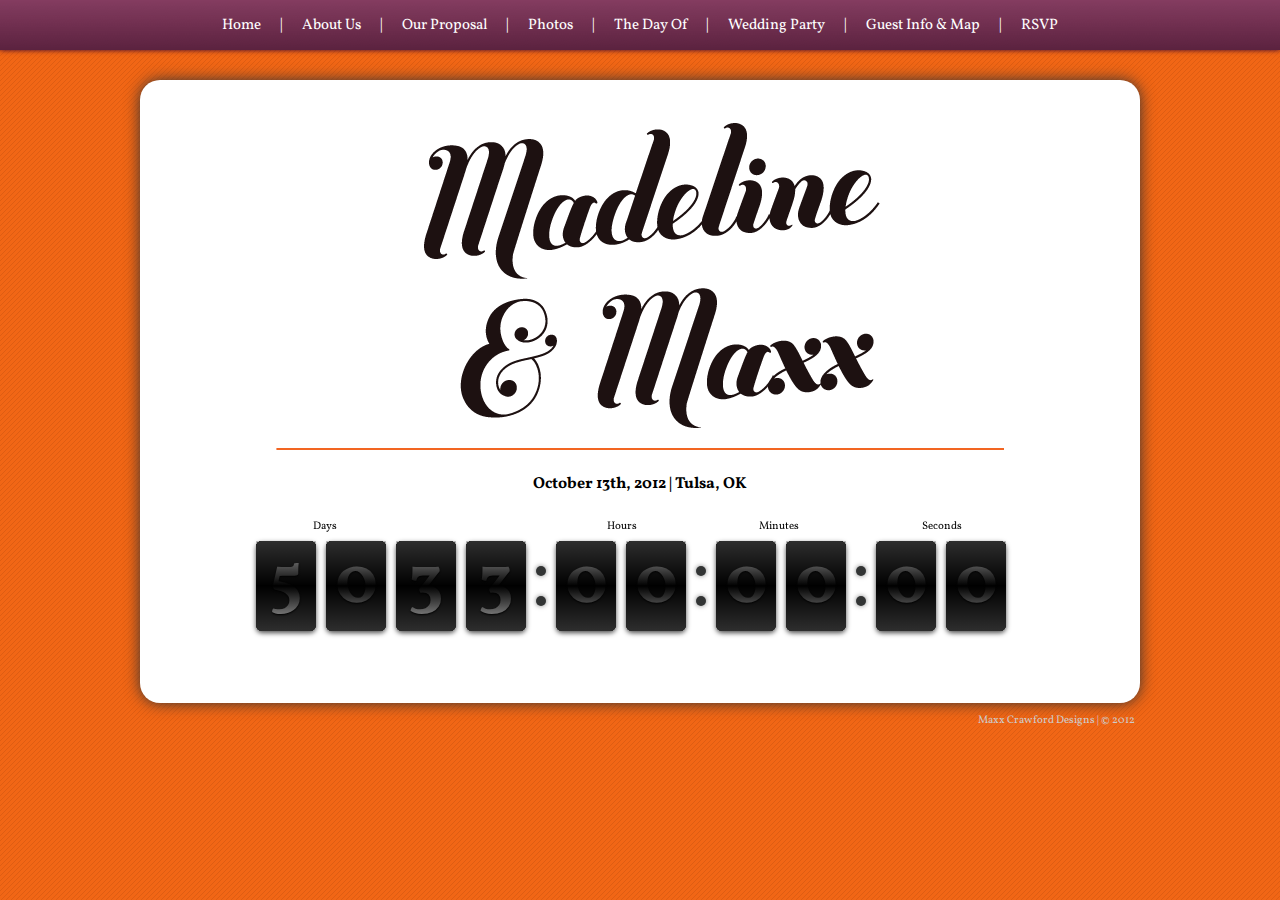
<file: index.html>
<!DOCTYPE html PUBLIC "-//W3C//DTD XHTML 1.0 Transitional//EN" "http://www.w3.org/TR/xhtml1/DTD/xhtml1-transitional.dtd">
<html xmlns="http://www.w3.org/1999/xhtml">

<head>
    <meta http-equiv="Content-Type" content="text/html; charset=UTF-8" />
    <title>Madeline & Maxx | 10/13/12</title>
    <link rel="stylesheet" type="text/css" href="includes/style.css" />
    <link rel="stylesheet" type="text/css" href="clock/flipclock.css" />
    <link href='http://fonts.googleapis.com/css?family=Vollkorn' rel='stylesheet' type='text/css'>
    <meta name="ROBOTS" content="INDEX,NOODP,FOLLOW" />
    <meta name="author" content="maxxcrawford.com" />
    <meta name="description" content="Maxx Crawford and Madeline McKeever are happy to annouce this wedding this October 2012 in Tulsa, Oklahoma." />
    <meta name="keywords" content="Maxx, Crawford, Madeline, McKeever, Wedding, Tulsa, OK, IDL Ballroom, Harweldon Mansion, Oklahoma" />

</head>

<body class="background">
    <div class="header shadow-top">
        <div class="wrapper">
            <div class="topnav">
                <a href="index.html">Home</a> &nbsp;&nbsp;|&nbsp;&nbsp;
                <a href="about-us.html">About Us</a> &nbsp;&nbsp;|&nbsp;&nbsp;
                <a href="our-proposal.html">Our Proposal</a> &nbsp;&nbsp;|&nbsp;&nbsp;
                <a href="photos.html">Photos</a> &nbsp;&nbsp;|&nbsp;&nbsp;
                <a href="the-day-of.html">The Day Of</a> &nbsp;&nbsp;|&nbsp;&nbsp;
                <a href="wedding-party.html">Wedding Party</a> &nbsp;&nbsp;|&nbsp;&nbsp;
                <a href="guest-info.html">Guest Info & Map</a> &nbsp;&nbsp;|&nbsp;&nbsp;
                <a href="rsvp.html">RSVP</a>
            </div>
        </div>
    </div>
    <div class="clear"></div>
    <div style="padding: 30px 0 0;">
        <div class="wrapper shadow rounded" style="text-align: center;  background: #FFF;">
            <div style="padding: 40px 0;">
                <img src="images/logo.gif" width="502" height="318" />
                <br />
                <img src="images/spacer.gif" style="padding: 10px 0;" />
                <h2>October 13th, 2012 | Tulsa, OK</h2>
                <div style="width: 800px; padding: 1em 0; margin: 0 auto;">
                    <div>

                        <div class="your-clock"></div>

                        <!-- <div class="desc">
                            <div style="width: 100px;">Days</div>
                            <div style="width: 30px;">Hours</div>
                            <div style="width: 105px;">Minutes</div>
                            <div style="width: 5px;">Seconds</div>
                          </div> -->
                    </div>
                </div>
                <div class="clear"></div>
            </div>
        </div>
        <div class="wrapper">
            <div style="text-align: right; font-size: 11px; color: #CCC; padding: 10px 5px 0 0;">Maxx Crawford Designs | &copy; 2012</div>
        </div>
    </div>
    <script src="http://ajax.googleapis.com/ajax/libs/jquery/1.9.1/jquery.min.js" type="text/javascript"></script>
    <!--<script src="includes/jquery.countdown.js" type="text/javascript" charset="utf-8"></script>-->
    <script src="clock/flipclock.min.js"></script>
    <script src="includes/application.js"></script>
    <script src="includes/analytics.js"></script>
</body>

</html>
</file>
<file: includes/style.css>
@charset "UTF-8";
/* CSS Document */

p, div, td, table, span	{font-family: 'Vollkorn', serif;}


img	{
	border: none; 
}


img.shadow	{	-moz-box-shadow: 5px 5px 5px #CCC;
	-webkit-box-shadow: 5px 5px 5px #CCC;
	box-shadow: 5px 5px 5px #CCC;
}

a, a:hover, a:link, a:active, a:visited	{outline: none; border: 0;} 

a, a:link, a:active, a:visited	{color: #a2587e; text-decoration: none;} 
a:hover							{color: #a2587e; text-decoration: underline; }


body		{margin: 0;}

.background		{ background: url('../images/bg.png') top left repeat #F16615; margin: 0 0 30px; padding: 0;}
.wrapper		{width: 1000px; margin: 0 auto;}
.shadow		{
	-moz-box-shadow: 0 0 15px #333;
	-webkit-box-shadow: 0 0 15px #333;
	box-shadow: 0 0 15px #333;
}

.shadow-top		{
	-moz-box-shadow: 0 0 5px #303;
	-webkit-box-shadow: 0 0 5px #303;
	box-shadow: 0 0 5px #303;
}

.clear	{clear: both;}

h2			{font-family: 'Vollkorn', serif; color: #000; font-size: 16px;} 

.header		{height: 50px;  width: 100%; display: block; background: url('../images/bg-header.png') top left repeat-x #5f223e;}

.topnav			{height: 50px; line-height: 50px; color: #FFF; text-align: center;}
.topnav a		{color: #FFF; text-decoration: none; font-size: 15px; padding: 5px 10px; }
.topnav a:hover	{background: #ea7a28; color: #333; padding: 5px 10px; text-decoration: none; border-radius: 12px; -moz-border-radius: 12px; -webkit-border-radius: 12px;}

.topnav a.on 	{background: #ea7a28; color: #333; padding: 5px 10px; text-decoration: none; border-radius: 12px; -moz-border-radius: 12px; -webkit-border-radius: 12px;}


div.spacer	{padding: 0 4px;}

.cntSeparator {
	font-size: 54px;
	margin: 10px 7px;
	color: #000;
}
.desc { margin: 7px 3px; }
.desc div {
	float: left;
	font-family: Arial;
	width: 70px;
	margin-right: 65px;
	font-size: 13px;
	font-weight: bold;
	color: #000;
}

img.photo	{padding: 5px; border: 1px solid #7E7E7C; background-color: #CCC;}

.rounded	{border-radius: 20px; -moz-border-radius: 20px; -webkit-border-radius: 20px;}

a.img-left	{float: left; margin-right: 30px;}
a.img-right	{float: left;}

a.showLink, a.hideLink {
	text-decoration: none;
	color: #36f;
	padding-left: 8px;
	 }
a.hideLink {
	 }
a.showLink:hover, a.hideLink:hover {
	border-bottom: 1px dotted #36f; }
	
.sdiv	{width: 500px; float: right; text-align: left;}

table.reg td	{text-align: center; padding: 5px;}

table.contact td	{padding: 10px 0;}

span.req	{color: #C30!important; padding: 0px 5px;}
</file>
<file: clock/flipclock.css>
/* Get the bourbon mixin from http://bourbon.io */
/* Reset */
.flip-clock-wrapper * {
    -webkit-box-sizing: border-box;
    -moz-box-sizing: border-box;
    -ms-box-sizing: border-box;
    -o-box-sizing: border-box;
    box-sizing: border-box;
    -webkit-backface-visibility: hidden;
    -moz-backface-visibility: hidden;
    -ms-backface-visibility: hidden;
    -o-backface-visibility: hidden;
    backface-visibility: hidden;
}

.flip-clock-wrapper a {
  cursor: pointer;
  text-decoration: none;
  color: #ccc; }

.flip-clock-wrapper a:hover {
  color: #fff; }

.flip-clock-wrapper ul {
  list-style: none; }

.flip-clock-wrapper.clearfix:before,
.flip-clock-wrapper.clearfix:after {
  content: " ";
  display: table; }

.flip-clock-wrapper.clearfix:after {
  clear: both; }

.flip-clock-wrapper.clearfix {
  *zoom: 1; }

/* Main */
.flip-clock-wrapper {
  font: normal 11px "Helvetica Neue", Helvetica, sans-serif;
  -webkit-user-select: none; }

.flip-clock-meridium {
  background: none !important;
  box-shadow: 0 0 0 !important;
  font-size: 36px !important; }

.flip-clock-meridium a { color: #313333; }

.flip-clock-wrapper {
  text-align: center;
  position: relative;
  width: 100%;
  margin: 1em;
}

.flip-clock-wrapper:before,
.flip-clock-wrapper:after {
    content: " "; /* 1 */
    display: table; /* 2 */
}
.flip-clock-wrapper:after {
    clear: both;
}

/* Skeleton */
.flip-clock-wrapper ul {
  position: relative;
  float: left;
  margin: 5px;
  width: 60px;
  height: 90px;
  font-size: 80px;
  font-weight: bold;
  line-height: 87px;
  border-radius: 6px;
  background: #000;
}

.flip-clock-wrapper ul li {
  z-index: 1;
  position: absolute;
  left: 0;
  top: 0;
  width: 100%;
  height: 100%;
  line-height: 87px;
  text-decoration: none !important;
}

.flip-clock-wrapper ul li:first-child {
  z-index: 2; }

.flip-clock-wrapper ul li a {
  display: block;
  height: 100%;
  -webkit-perspective: 200px;
  -moz-perspective: 200px;
  perspective: 200px;
  margin: 0 !important;
  overflow: visible !important;
  cursor: default !important; }

.flip-clock-wrapper ul li a div {
  z-index: 1;
  position: absolute;
  left: 0;
  width: 100%;
  height: 50%;
  font-size: 80px;
  overflow: hidden; 
  outline: 1px solid transparent; }

.flip-clock-wrapper ul li a div .shadow {
  position: absolute;
  width: 100%;
  height: 100%;
  z-index: 2; }

.flip-clock-wrapper ul li a div.up {
  -webkit-transform-origin: 50% 100%;
  -moz-transform-origin: 50% 100%;
  -ms-transform-origin: 50% 100%;
  -o-transform-origin: 50% 100%;
  transform-origin: 50% 100%;
  top: 0; }

.flip-clock-wrapper ul li a div.up:after {
  content: "";
  position: absolute;
  top: 44px;
  left: 0;
  z-index: 5;
  width: 100%;
  height: 3px;
  background-color: #000;
  background-color: rgba(0, 0, 0, 0.4); }

.flip-clock-wrapper ul li a div.down {
  -webkit-transform-origin: 50% 0;
  -moz-transform-origin: 50% 0;
  -ms-transform-origin: 50% 0;
  -o-transform-origin: 50% 0;
  transform-origin: 50% 0;
  bottom: 0;
  border-bottom-left-radius: 6px;
  border-bottom-right-radius: 6px;
}

.flip-clock-wrapper ul li a div div.inn {
  position: absolute;
  left: 0;
  z-index: 1;
  width: 100%;
  height: 200%;
  color: #ccc;
  text-shadow: 0 1px 2px #000;
  text-align: center;
  background-color: #333;
  border-radius: 6px;
  font-size: 70px; }

.flip-clock-wrapper ul li a div.up div.inn {
  top: 0; }

.flip-clock-wrapper ul li a div.down div.inn {
  bottom: 0; }

/* PLAY */
.flip-clock-wrapper ul.play li.flip-clock-before {
  z-index: 3; }

.flip-clock-wrapper .flip {   box-shadow: 0 2px 5px rgba(0, 0, 0, 0.7); }

.flip-clock-wrapper ul.play li.flip-clock-active {
  -webkit-animation: asd 0.5s 0.5s linear both;
  -moz-animation: asd 0.5s 0.5s linear both;
  animation: asd 0.5s 0.5s linear both;
  z-index: 5; }

.flip-clock-divider {
  float: left;
  display: inline-block;
  position: relative;
  width: 20px;
  height: 100px; }

.flip-clock-divider:first-child {
  width: 0; }

.flip-clock-dot {
  display: block;
  background: #323434;
  width: 10px;
  height: 10px;
  position: absolute;
  border-radius: 50%;
  box-shadow: 0 0 5px rgba(0, 0, 0, 0.5);
  left: 5px; }

.flip-clock-divider .flip-clock-label {
  position: absolute;
  top: -1.5em;
  right: -86px;
  color: black;
  text-shadow: none; }

.flip-clock-divider.minutes .flip-clock-label {
  right: -88px; }

.flip-clock-divider.seconds .flip-clock-label {
  right: -91px; }

.flip-clock-dot.top {
  top: 30px; }

.flip-clock-dot.bottom {
  bottom: 30px; }

@-webkit-keyframes asd {
  0% {
    z-index: 2; }

  20% {
    z-index: 4; }

  100% {
    z-index: 4; } }

@-moz-keyframes asd {
  0% {
    z-index: 2; }

  20% {
    z-index: 4; }

  100% {
    z-index: 4; } }

@-o-keyframes asd {
  0% {
    z-index: 2; }

  20% {
    z-index: 4; }

  100% {
    z-index: 4; } }

@keyframes asd {
  0% {
    z-index: 2; }

  20% {
    z-index: 4; }

  100% {
    z-index: 4; } }

.flip-clock-wrapper ul.play li.flip-clock-active .down {
  z-index: 2;
  -webkit-animation: turn 0.5s 0.5s linear both;
  -moz-animation: turn 0.5s 0.5s linear both;
  animation: turn 0.5s 0.5s linear both; }

@-webkit-keyframes turn {
  0% {
    -webkit-transform: rotateX(90deg); }

  100% {
    -webkit-transform: rotateX(0deg); } }

@-moz-keyframes turn {
  0% {
    -moz-transform: rotateX(90deg); }

  100% {
    -moz-transform: rotateX(0deg); } }

@-o-keyframes turn {
  0% {
    -o-transform: rotateX(90deg); }

  100% {
    -o-transform: rotateX(0deg); } }

@keyframes turn {
  0% {
    transform: rotateX(90deg); }

  100% {
    transform: rotateX(0deg); } }

.flip-clock-wrapper ul.play li.flip-clock-before .up {
  z-index: 2;
  -webkit-animation: turn2 0.5s linear both;
  -moz-animation: turn2 0.5s linear both;
  animation: turn2 0.5s linear both; }

@-webkit-keyframes turn2 {
  0% {
    -webkit-transform: rotateX(0deg); }

  100% {
    -webkit-transform: rotateX(-90deg); } }

@-moz-keyframes turn2 {
  0% {
    -moz-transform: rotateX(0deg); }

  100% {
    -moz-transform: rotateX(-90deg); } }

@-o-keyframes turn2 {
  0% {
    -o-transform: rotateX(0deg); }

  100% {
    -o-transform: rotateX(-90deg); } }

@keyframes turn2 {
  0% {
    transform: rotateX(0deg); }

  100% {
    transform: rotateX(-90deg); } }

.flip-clock-wrapper ul li.flip-clock-active {
  z-index: 3; }

/* SHADOW */
.flip-clock-wrapper ul.play li.flip-clock-before .up .shadow {
  background: -moz-linear-gradient(top, rgba(0, 0, 0, 0.1) 0%, black 100%);
  background: -webkit-gradient(linear, left top, left bottom, color-stop(0%, rgba(0, 0, 0, 0.1)), color-stop(100%, black));
  background: linear, top, rgba(0, 0, 0, 0.1) 0%, black 100%;
  background: -o-linear-gradient(top, rgba(0, 0, 0, 0.1) 0%, black 100%);
  background: -ms-linear-gradient(top, rgba(0, 0, 0, 0.1) 0%, black 100%);
  background: linear, to bottom, rgba(0, 0, 0, 0.1) 0%, black 100%;
  -webkit-animation: show 0.5s linear both;
  -moz-animation: show 0.5s linear both;
  animation: show 0.5s linear both; }

.flip-clock-wrapper ul.play li.flip-clock-active .up .shadow {
  background: -moz-linear-gradient(top, rgba(0, 0, 0, 0.1) 0%, black 100%);
  background: -webkit-gradient(linear, left top, left bottom, color-stop(0%, rgba(0, 0, 0, 0.1)), color-stop(100%, black));
  background: linear, top, rgba(0, 0, 0, 0.1) 0%, black 100%;
  background: -o-linear-gradient(top, rgba(0, 0, 0, 0.1) 0%, black 100%);
  background: -ms-linear-gradient(top, rgba(0, 0, 0, 0.1) 0%, black 100%);
  background: linear, to bottom, rgba(0, 0, 0, 0.1) 0%, black 100%;
  -webkit-animation: hide 0.5s 0.3s linear both;
  -moz-animation: hide 0.5s 0.3s linear both;
  animation: hide 0.5s 0.3s linear both; }

/*DOWN*/
.flip-clock-wrapper ul.play li.flip-clock-before .down .shadow {
  background: -moz-linear-gradient(top, black 0%, rgba(0, 0, 0, 0.1) 100%);
  background: -webkit-gradient(linear, left top, left bottom, color-stop(0%, black), color-stop(100%, rgba(0, 0, 0, 0.1)));
  background: linear, top, black 0%, rgba(0, 0, 0, 0.1) 100%;
  background: -o-linear-gradient(top, black 0%, rgba(0, 0, 0, 0.1) 100%);
  background: -ms-linear-gradient(top, black 0%, rgba(0, 0, 0, 0.1) 100%);
  background: linear, to bottom, black 0%, rgba(0, 0, 0, 0.1) 100%;
  -webkit-animation: show 0.5s linear both;
  -moz-animation: show 0.5s linear both;
  animation: show 0.5s linear both; }

.flip-clock-wrapper ul.play li.flip-clock-active .down .shadow {
  background: -moz-linear-gradient(top, black 0%, rgba(0, 0, 0, 0.1) 100%);
  background: -webkit-gradient(linear, left top, left bottom, color-stop(0%, black), color-stop(100%, rgba(0, 0, 0, 0.1)));
  background: linear, top, black 0%, rgba(0, 0, 0, 0.1) 100%;
  background: -o-linear-gradient(top, black 0%, rgba(0, 0, 0, 0.1) 100%);
  background: -ms-linear-gradient(top, black 0%, rgba(0, 0, 0, 0.1) 100%);
  background: linear, to bottom, black 0%, rgba(0, 0, 0, 0.1) 100%;
  -webkit-animation: hide 0.5s 0.3s linear both;
  -moz-animation: hide 0.5s 0.3s linear both;
  animation: hide 0.5s 0.2s linear both; }

@-webkit-keyframes show {
  0% {
    opacity: 0; }

  100% {
    opacity: 1; } }

@-moz-keyframes show {
  0% {
    opacity: 0; }

  100% {
    opacity: 1; } }

@-o-keyframes show {
  0% {
    opacity: 0; }

  100% {
    opacity: 1; } }

@keyframes show {
  0% {
    opacity: 0; }

  100% {
    opacity: 1; } }

@-webkit-keyframes hide {
  0% {
    opacity: 1; }

  100% {
    opacity: 0; } }

@-moz-keyframes hide {
  0% {
    opacity: 1; }

  100% {
    opacity: 0; } }

@-o-keyframes hide {
  0% {
    opacity: 1; }

  100% {
    opacity: 0; } }

@keyframes hide {
  0% {
    opacity: 1; }

  100% {
    opacity: 0; } }
</file>
